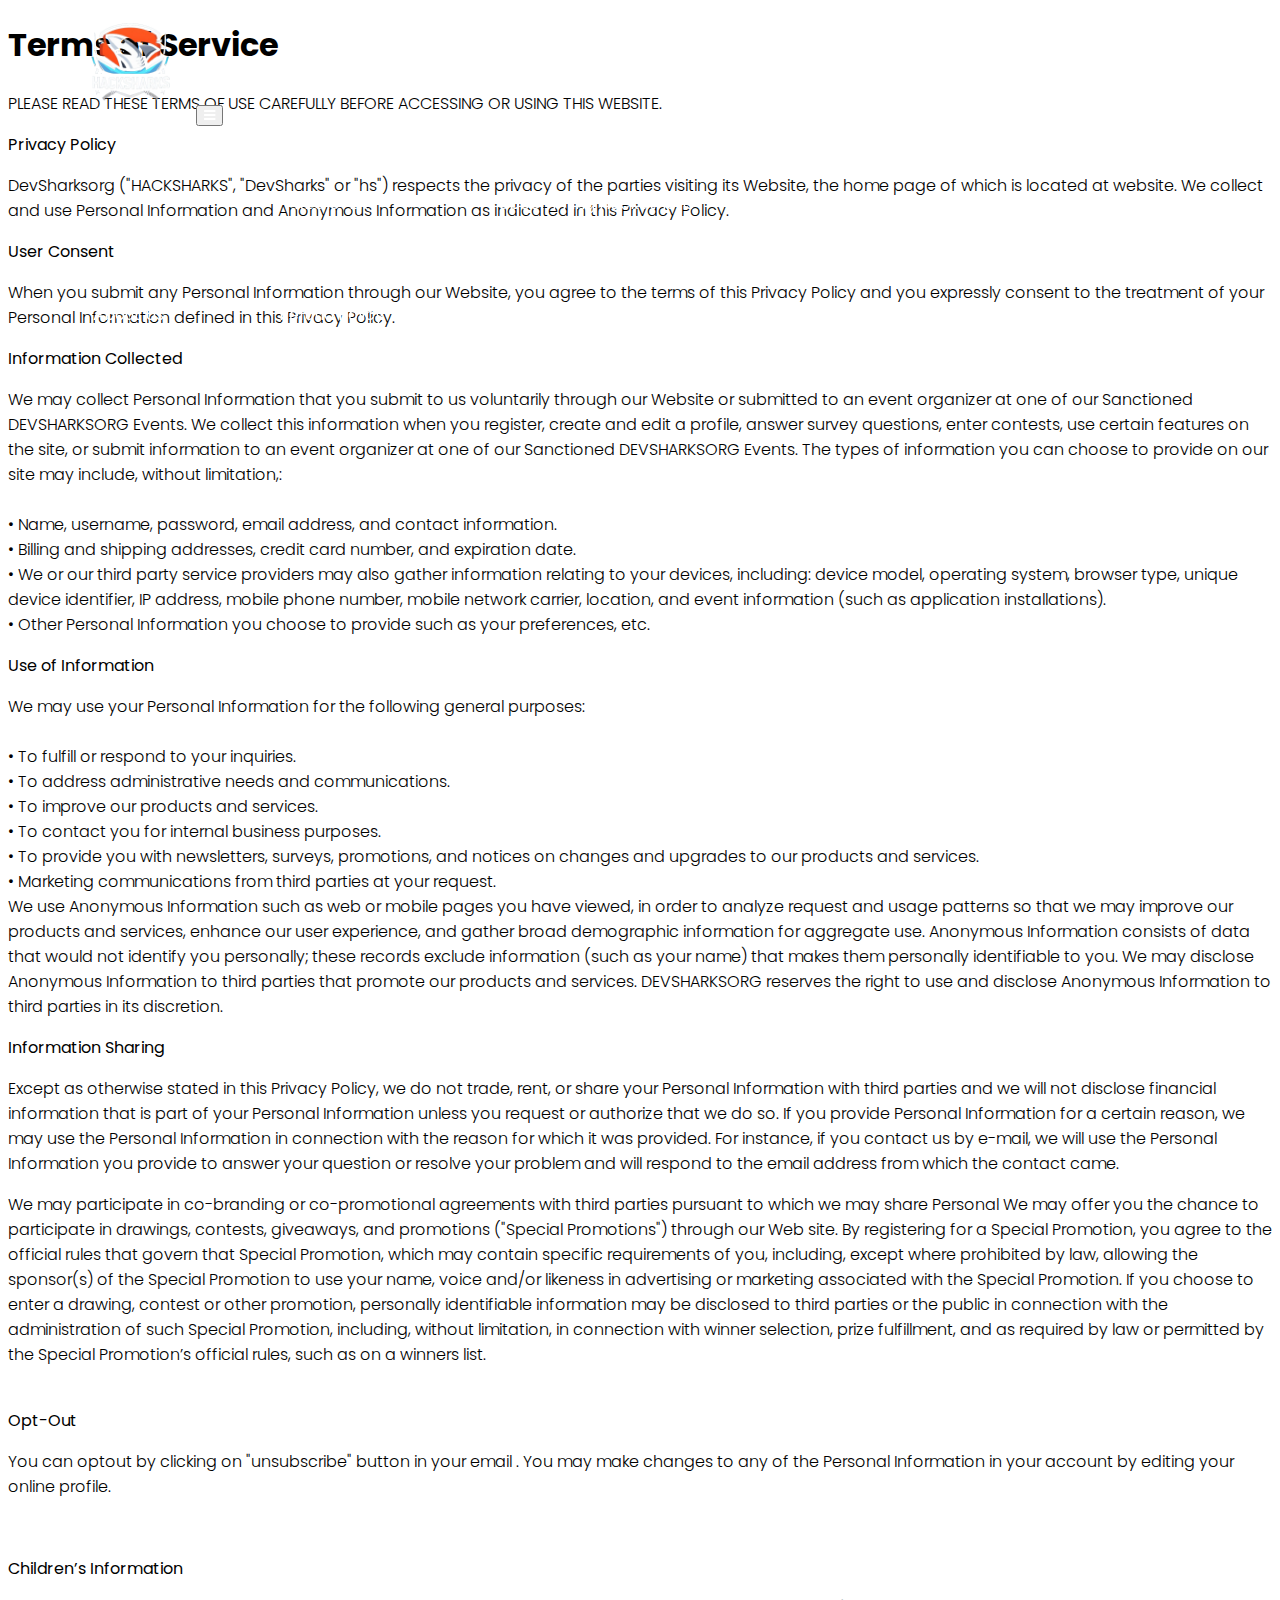
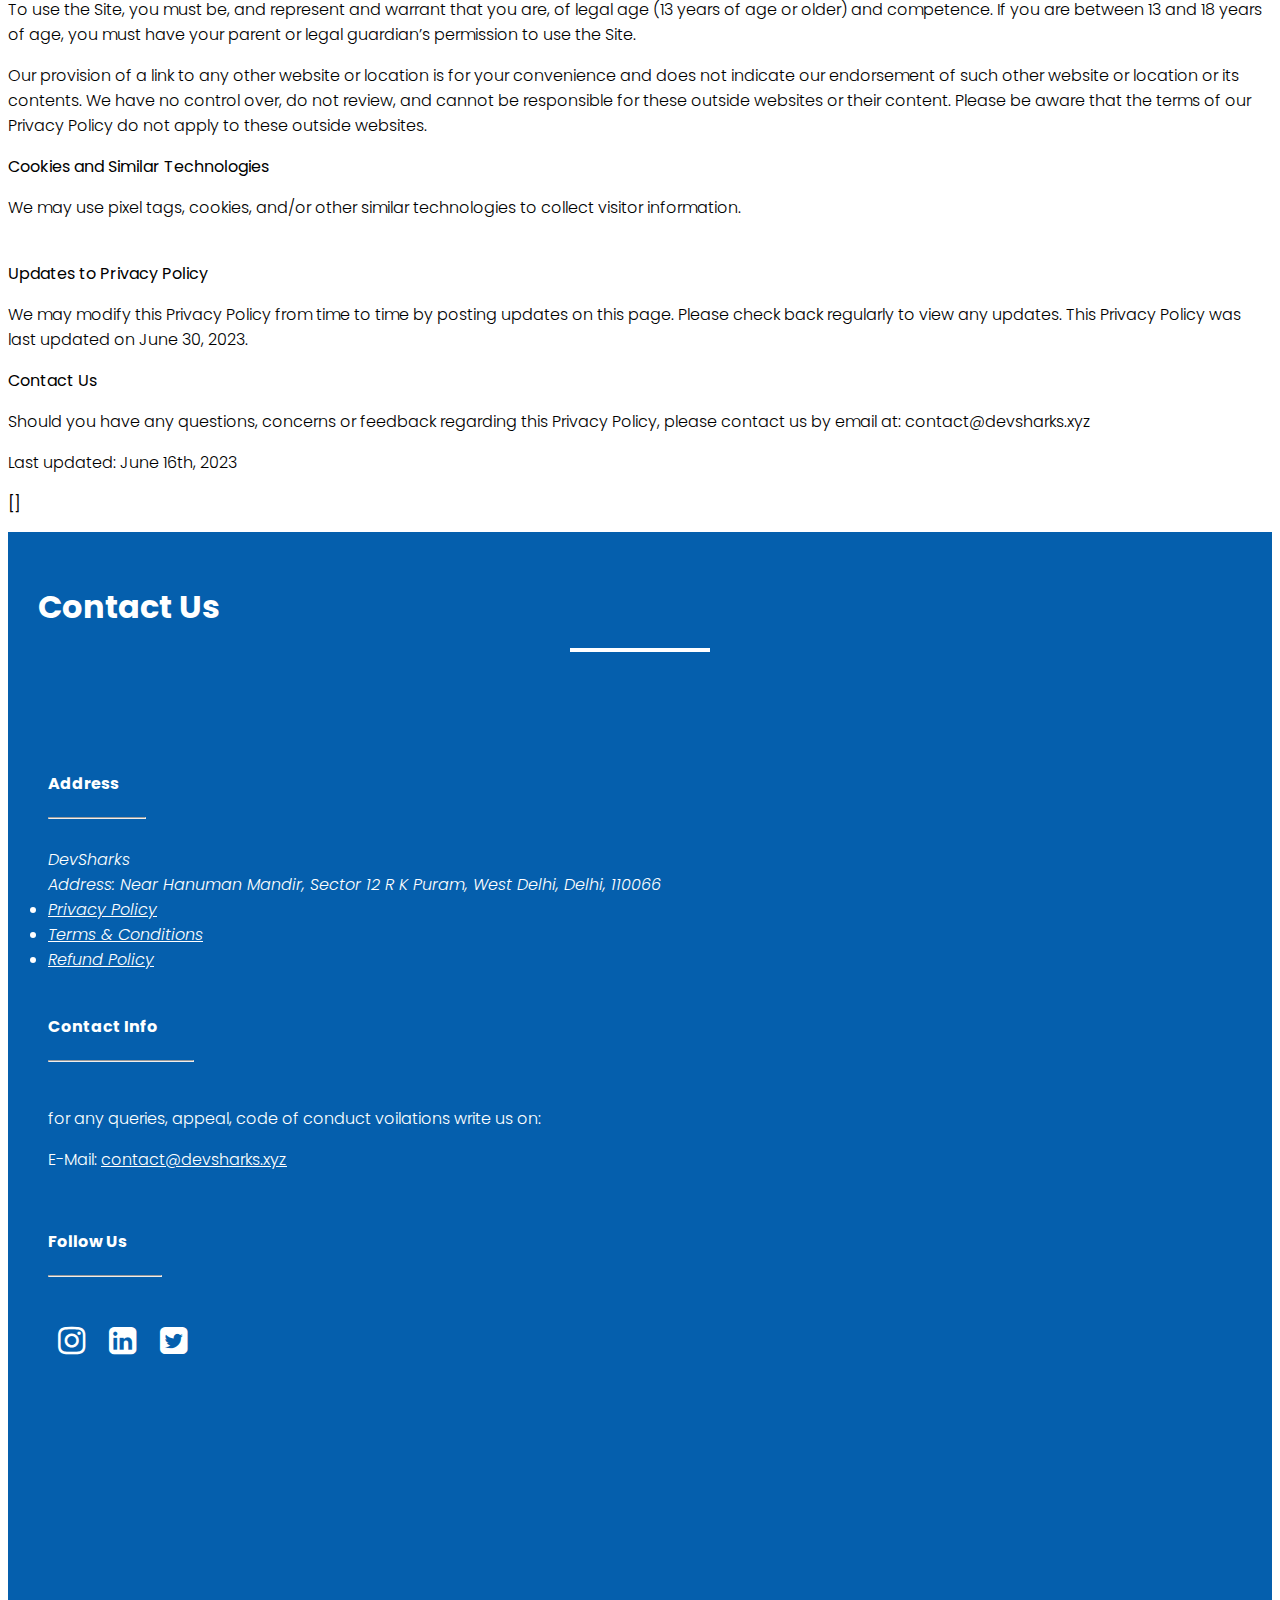
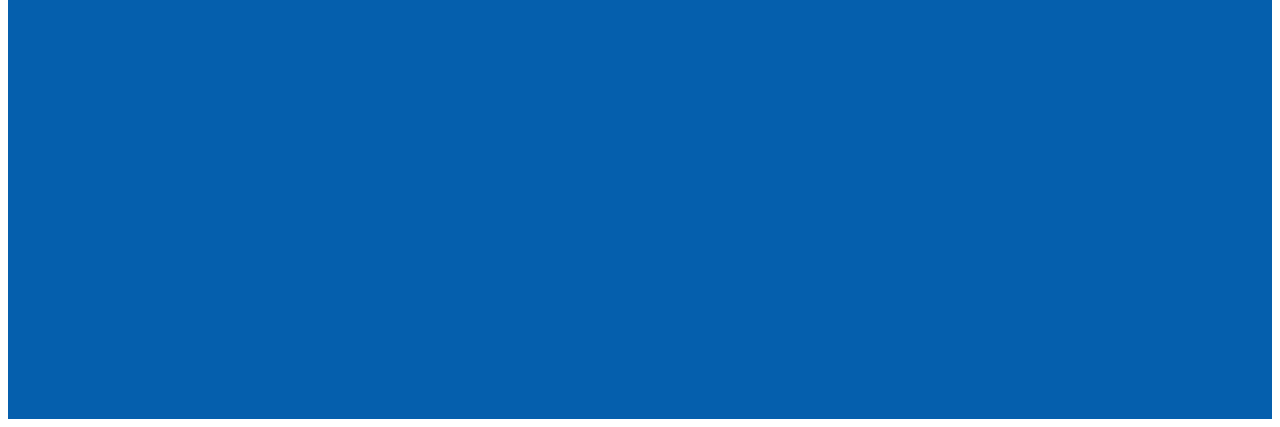
<file: privacypolicy.html>
<!DOCTYPE html>
<html>
<head>
	<title>DevSharks</title>

	<meta charset="utf-8">
    <meta name="viewport" content="width=device-width, initial-scale=1, shrink-to-fit=yes">

    <!-- Bootstrap CSS -->
    <link rel="stylesheet" href="https://stackpath.bootstrapcdn.com/bootstrap/4.5.0/css/bootstrap.min.css" integrity="sha384-9aIt2nRpC12Uk9gS9baDl411NQApFmC26EwAOH8WgZl5MYYxFfc+NcPb1dKGj7Sk" crossorigin="anonymous">

  	<script src="https://ajax.googleapis.com/ajax/libs/jquery/3.5.1/jquery.min.js"></script>
	<script type="module" src="js/hf.js"></script>
	<link rel="stylesheet" href="css/styles.css">
    <link rel="stylesheet" href="css/notices_styles.css">
    <link rel="stylesheet" type="text/css" href="https://stackpath.bootstrapcdn.com/font-awesome/4.7.0/css/font-awesome.min.css">

    <!-- fonts -->

    <link href="https://fonts.googleapis.com/css2?family=Poppins:wght@200;300;400&display=swap" rel="stylesheet">


</head>
<body>

	<style type="text/css">
		
	.welcome-banner {
	    color: #fff;
	    height: 50vh;
	    min-height: 300px;
	    background:linear-gradient(0deg,rgba(0,0,0,0.6),rgba(0,0,0,0.6)), url('images/welcome_bg.jpg');
	    background-size: cover;
	    background-position: center;
	    background-repeat: no-repeat;
	}
	</style>

	<!-- navbar - ieee sb gvp -->

	<div class="container-fluid navbar navbar-expand-lg sb-navbar sticky-top">
	  	<a class="navbar-brand" href="#"><img src="../../images/nitrk.png"style="height: 7.5rem; width: 7.5rem;"></a>
	  	<button class="navbar-toggler" type="button" data-trigger="#navbarNavDropdown">
	    	<i class="fa fa-bars hamburger" aria-hidden = "true"></i>
	  	</button>
	  	<div class="navbar-collapse justify-content-end" id="navbarNavDropdown">
			<div class="offcanvas-header mt-3">
				<button class="btn btn-outline-danger btn-close float-right"> &times </button>
				<h5 class="py-2 text-white">DevSharks</h5>
			</div>
			<my-header></my-header>
	  	</div>
	</div>


	<!-- welcome banner -->
    
  
		
  <div class="lead-image">
	<div class="container">
	  <div class="row">
		<div class="col-md-12 text-center">
		  <div class="intro">
			<h1>Terms of Service</h1>
		  </div>
		</div>
	  </div>
	</div>
  </div>
  
  <div class="container">
	<div class="row">
	  <div class="col-md-12">
		<p>PLEASE READ THESE TERMS OF USE CAREFULLY BEFORE ACCESSING OR USING THIS WEBSITE.</p>
		<p><b>Privacy Policy</p></b>
        <p>DevSharksorg ("HACKSHARKS", "DevSharks" or "hs") respects the privacy of the parties visiting its Website, the home page of which is located at website. We collect and use Personal Information and Anonymous Information as indicated in this Privacy Policy.  </p>
        <p><b>User Consent</b></p>
        <p>When you submit any Personal Information through our Website, you agree to the terms of this Privacy Policy and you expressly consent to the treatment of your Personal Information defined in this Privacy Policy. </p>
        <p><b>Information Collected</b></p>
			<p>We may collect Personal Information that you submit to us voluntarily through our Website or submitted to an event organizer at one of our Sanctioned DEVSHARKSORG Events. We collect this information when you register, create and edit a profile, answer survey questions, enter contests, use certain features on the site, or submit information to an event organizer at one of our Sanctioned DEVSHARKSORG Events. The types of information you can choose to provide on our site may include, without limitation,: <br>
				<br>•	Name, username, password, email address, and contact information.
				<br>•	Billing and shipping addresses, credit card number, and expiration date.
				<br>•	We or our third party service providers may also gather information relating to your devices, including: device model, operating system, browser type, unique device identifier, IP address, mobile phone number, mobile network carrier, location, and event information (such as application installations).
				<br>•	Other Personal Information you choose to provide such as your preferences, etc. </p>
				<p><b>Use of Information</b><p>
					<p>We may use your Personal Information for the following general purposes:<br>
						<br>•	To fulfill or respond to your inquiries.
						<br>•	To address administrative needs and communications.
						<br>•	To improve our products and services.
						<br>•	To contact you for internal business purposes.
						<br>•	To provide you with newsletters, surveys, promotions, and notices on changes and upgrades to our products and services.
						<br>•	Marketing communications from third parties at your request.
						<br>We use Anonymous Information such as web or mobile pages you have viewed, in order to analyze request and usage patterns so that we may improve our products and services, enhance our user experience, and gather broad demographic information for aggregate use. Anonymous Information consists of data that would not identify you personally; these records exclude information (such as your name) that makes them personally identifiable to you. We may disclose Anonymous Information to third parties that promote our products and services. DEVSHARKSORG reserves the right to use and disclose Anonymous Information to third parties in its discretion. </p>
						
						<p><b>Information Sharing</b></p>
						<p>Except as otherwise stated in this Privacy Policy, we do not trade, rent, or share your Personal Information with third parties and we will not disclose financial information that is part of your Personal Information unless you request or authorize that we do so. If you provide Personal Information for a certain reason, we may use the Personal Information in connection with the reason for which it was provided. For instance, if you contact us by e-mail, we will use the Personal Information you provide to answer your question or resolve your problem and will respond to the email address from which the contact came. </p>
						We may participate in co-branding or co-promotional agreements with third parties pursuant to which we may share Personal We may offer you the chance to participate in drawings, contests, giveaways, and promotions ("Special Promotions") through our Web site. By registering for a Special Promotion, you agree to the official rules that govern that Special Promotion, which may contain specific requirements of you, including, except where prohibited by law, allowing the sponsor(s) of the Special Promotion to use your name, voice and/or likeness in advertising or marketing associated with the Special Promotion. If you choose to enter a drawing, contest or other promotion, personally identifiable information may be disclosed to third parties or the public in connection with the administration of such Special Promotion, including, without limitation, in connection with winner selection, prize fulfillment, and as required by law or permitted by the Special Promotion’s official rules, such as on a winners list.
<br><br>
<p><b>Opt-Out</p></b>
<p>You can optout by clicking on "unsubscribe" button in your email . You may make changes to any of the Personal Information in your account by editing your online profile.  </p> 
<br>
<p><b>Children’s Information</p></b>
<p> To use the Site, you must be, and represent and warrant that you are, of legal age (13 years of age or older) and competence. If you are between 13 and 18 years of age, you must have your parent or legal guardian’s permission to use the Site.</p>
<p> Our provision of a link to any other website or location is for your convenience and does not indicate our endorsement of such other website or location or its contents. We have no control over, do not review, and cannot be responsible for these outside websites or their content. Please be aware that the terms of our Privacy Policy do not apply to these outside websites. </p>
<p><b>Cookies and Similar Technologies </b></p>
We may use pixel tags, cookies, and/or other similar technologies to collect visitor information.
<br><br>
<p><b> Updates to Privacy Policy </b></p>
<p> We may modify this Privacy Policy from time to time by posting updates on this page. Please check back regularly to view any updates.
This Privacy Policy was last updated on June 30, 2023. </p>
<p><b> Contact Us </b></p>
Should you have any questions, concerns or feedback regarding this Privacy Policy, please contact us by email at: contact@devsharks.xyz
 
<p>Last updated: June 16th, 2023</p>
		<p><strong>[]</strong></p>
	  </div>
	</div>
  </div>
  
		


	

	

	
	

	
	
	
	<!-- footer -->

	<section class="page-footer" id="contact-info">

		<div class="container footer-heading">
			<div class="row" class="justify-content-center">

								

				<div class="col-sm-10 offset-sm-1">
					<h1 class="text-center">Contact Us</h1>
					<hr class="underline" align="center" style="width:8.5em">
				</div>
			</div>
		</div>

		<my-footer></my-footer>
	</section>

	<!-- <div id="insprio" style="display: block; position: fixed; right:30px; bottom:40px; border: 1px solid #000; ">
        <a title="Insprio Page" href="evento/index.html"><img src="events/images/2020/ieeeday/insprio.png" style="height: 5rem; width: 10rem; background-color: #fff; padding: 5px;"></a>
    </div> -->

	<!-- Optional JavaScript -->
    <!-- jQuery first, then Popper.js, then Bootstrap JS -->
    <script src="https://code.jquery.com/jquery-3.5.1.slim.min.js" integrity="sha384-DfXdz2htPH0lsSSs5nCTpuj/zy4C+OGpamoFVy38MVBnE+IbbVYUew+OrCXaRkfj" crossorigin="anonymous"></script>
    <script src="https://cdn.jsdelivr.net/npm/popper.js@1.16.0/dist/umd/popper.min.js" integrity="sha384-Q6E9RHvbIyZFJoft+2mJbHaEWldlvI9IOYy5n3zV9zzTtmI3UksdQRVvoxMfooAo" crossorigin="anonymous"></script>
    <script src="https://stackpath.bootstrapcdn.com/bootstrap/4.5.0/js/bootstrap.min.js" integrity="sha384-OgVRvuATP1z7JjHLkuOU7Xw704+h835Lr+6QL9UvYjZE3Ipu6Tp75j7Bh/kR0JKI" crossorigin="anonymous"></script>
 	
 	<script type="text/javascript" src="js/scripts.js"></script>
 	<script type="text/javascript" src="js/counter.js"></script>



</body>
</html>
</file>
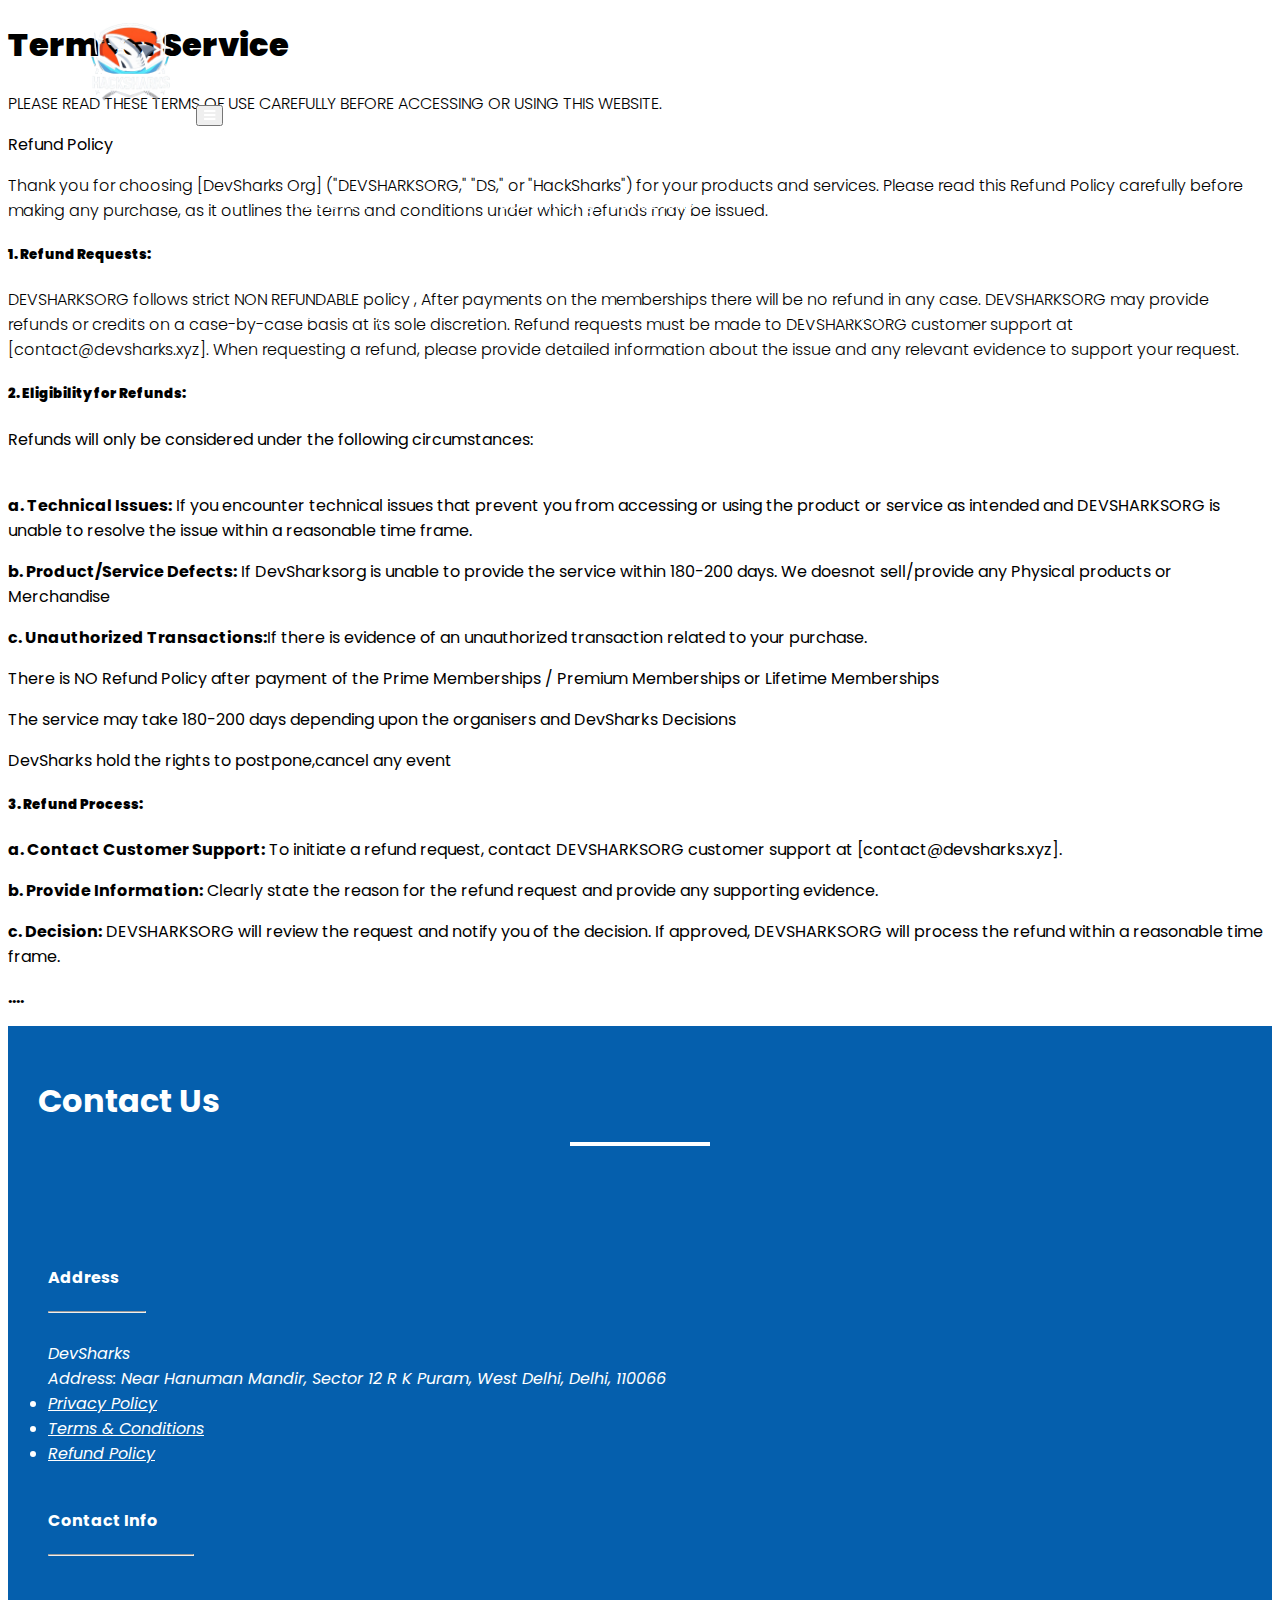
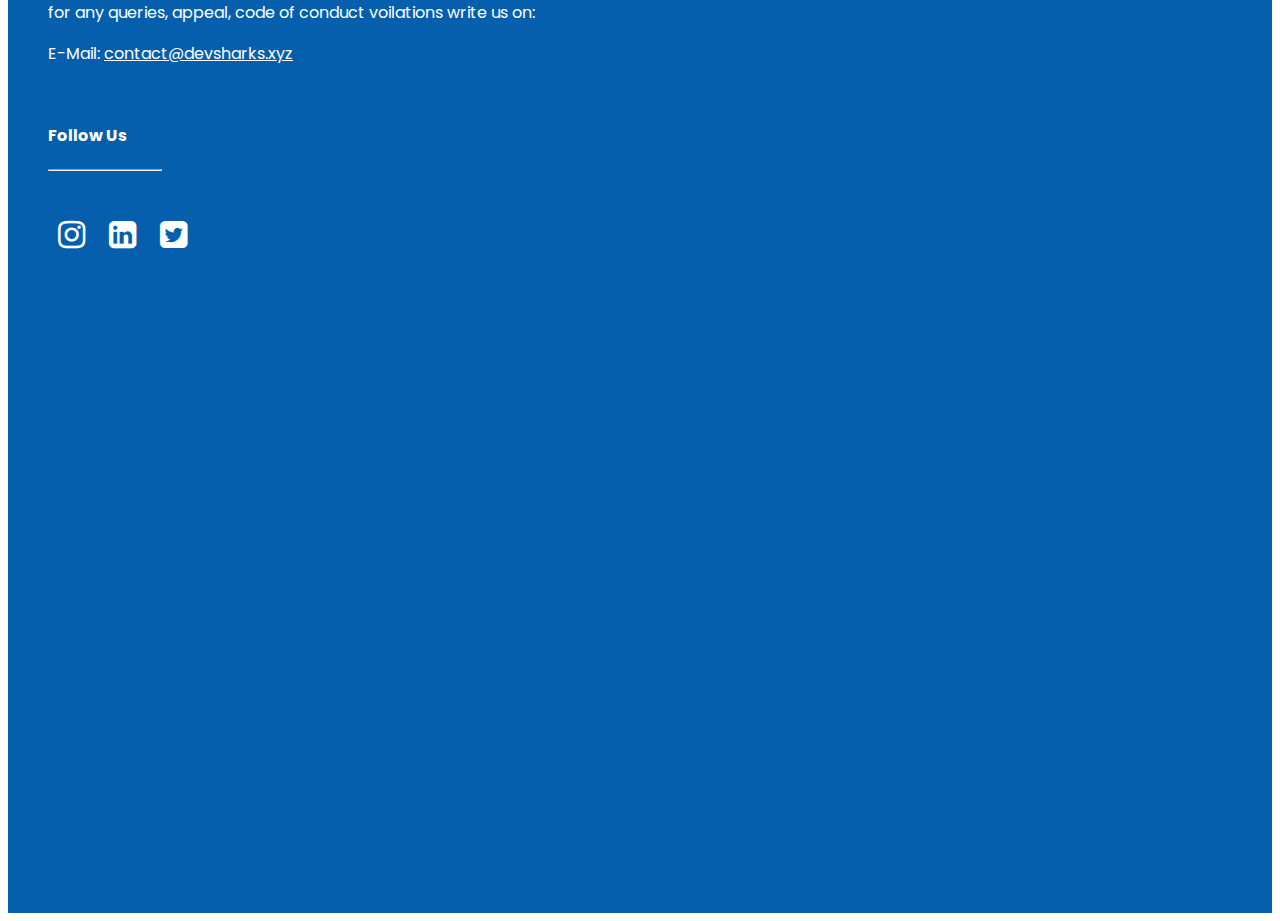
<file: refund.html>
<!DOCTYPE html>
<html>
<head>
	<title>DevSharks</title>

	<meta charset="utf-8">
    <meta name="viewport" content="width=device-width, initial-scale=1, shrink-to-fit=yes">

    <!-- Bootstrap CSS -->
    <link rel="stylesheet" href="https://stackpath.bootstrapcdn.com/bootstrap/4.5.0/css/bootstrap.min.css" integrity="sha384-9aIt2nRpC12Uk9gS9baDl411NQApFmC26EwAOH8WgZl5MYYxFfc+NcPb1dKGj7Sk" crossorigin="anonymous">

  	<script src="https://ajax.googleapis.com/ajax/libs/jquery/3.5.1/jquery.min.js"></script>
	<script type="module" src="js/hf.js"></script>
	<link rel="stylesheet" href="css/styles.css">
    <link rel="stylesheet" href="css/notices_styles.css">
    <link rel="stylesheet" type="text/css" href="https://stackpath.bootstrapcdn.com/font-awesome/4.7.0/css/font-awesome.min.css">

    <!-- fonts -->

    <link href="https://fonts.googleapis.com/css2?family=Poppins:wght@200;300;400&display=swap" rel="stylesheet">


</head>
<body>

	<style type="text/css">
		
	.welcome-banner {
	    color: #fff;
	    height: 50vh;
	    min-height: 300px;
	    background:linear-gradient(0deg,rgba(0,0,0,0.6),rgba(0,0,0,0.6)), url('images/welcome_bg.jpg');
	    background-size: cover;
	    background-position: center;
	    background-repeat: no-repeat;
	}
	</style>

	<!-- navbar - ieee sb gvp -->

	<div class="container-fluid navbar navbar-expand-lg sb-navbar sticky-top">
	  	<a class="navbar-brand" href="#"><img src="../../images/nitrk.png"style="height: 7.5rem; width: 7.5rem;"></a>
	  	<button class="navbar-toggler" type="button" data-trigger="#navbarNavDropdown">
	    	<i class="fa fa-bars hamburger" aria-hidden = "true"></i>
	  	</button>
	  	<div class="navbar-collapse justify-content-end" id="navbarNavDropdown">
			<div class="offcanvas-header mt-3">
				<button class="btn btn-outline-danger btn-close float-right"> &times </button>
				<h5 class="py-2 text-white">DevSharks</h5>
			</div>
			<my-header></my-header>
	  	</div>
	</div>


	<!-- welcome banner -->
    
  
		
  <div class="lead-image">
	<div class="container">
	  <div class="row">
		<div class="col-md-12 text-center">
		  <div class="intro">
			<h1><b>Terms of Service</b></h1>
		  </div>
		</div>
	  </div>
	</div>
  </div>
  
  <div class="container">
	<div class="row">
	  <div class="col-md-12">
		<p>PLEASE READ THESE TERMS OF USE CAREFULLY BEFORE ACCESSING OR USING THIS WEBSITE.</p>
		<p><b> Refund Policy </b></p>

Thank you for choosing [DevSharks Org] ("DEVSHARKSORG," "DS," or "HackSharks") for your products and services. Please read this Refund Policy carefully before making any purchase, as it outlines the terms and conditions under which refunds may be issued.
<br>
<p><b><h5>1. Refund Requests:</h5></b> </p>
		  DEVSHARKSORG follows strict NON REFUNDABLE policy , After payments on the memberships there will be no refund in any case.
   
   DEVSHARKSORG may provide refunds or credits on a case-by-case basis at its sole discretion. Refund requests must be made to DEVSHARKSORG customer support at [contact@devsharks.xyz]. When requesting a refund, please provide detailed information about the issue and any relevant evidence to support your request.

<p><b><h5>2. Eligibility for Refunds:</h5></p>
   
   Refunds will only be considered under the following circumstances: <br>
<br>
   <p><b>a. Technical Issues:</b> If you encounter technical issues that prevent you from accessing or using the product or service as intended and DEVSHARKSORG is unable to resolve the issue within a reasonable time frame.
<br></p>
  <p> <b>b. Product/Service Defects:</b> If DevSharksorg is unable to provide the service within 180-200 days. We doesnot sell/provide any Physical products or Merchandise
<br></p>
   <p><b> c. Unauthorized Transactions:</b>If there is evidence of an unauthorized transaction related to your purchase. 
<br></p>
   <p>There is NO Refund Policy after payment of the Prime Memberships / Premium Memberships or Lifetime Memberships</p>
   <p>The service may take 180-200 days depending upon the organisers and DevSharks Decisions</p>
   <p>DevSharks hold the rights to postpone,cancel any event</p>

<p><b><h5>3. Refund Process:</b></h5></p>

  <p><b> a. Contact Customer Support:</b> To initiate a refund request, contact DEVSHARKSORG customer support at [contact@devsharks.xyz].</p>

   <p><b>b. Provide Information:</b> Clearly state the reason for the refund request and provide any supporting evidence.</p>

   <p><b>c. Decision:</b> DEVSHARKSORG will review the request and notify you of the decision. If approved, DEVSHARKSORG will process the refund within a reasonable time frame.</p>


		<p><strong>....</strong></p>
	  </div>
	</div>
  </div>
  
		


	

	

	
	

	
	
	
	<!-- footer -->

	<section class="page-footer" id="contact-info">

		<div class="container footer-heading">
			<div class="row" class="justify-content-center">

								

				<div class="col-sm-10 offset-sm-1">
					<h1 class="text-center">Contact Us</h1>
					<hr class="underline" align="center" style="width:8.5em">
				</div>
			</div>
		</div>

		<my-footer></my-footer>
	</section>

	<!-- <div id="insprio" style="display: block; position: fixed; right:30px; bottom:40px; border: 1px solid #000; ">
        <a title="Insprio Page" href="evento/index.html"><img src="events/images/2020/ieeeday/insprio.png" style="height: 5rem; width: 10rem; background-color: #fff; padding: 5px;"></a>
    </div> -->

	<!-- Optional JavaScript -->
    <!-- jQuery first, then Popper.js, then Bootstrap JS -->
    <script src="https://code.jquery.com/jquery-3.5.1.slim.min.js" integrity="sha384-DfXdz2htPH0lsSSs5nCTpuj/zy4C+OGpamoFVy38MVBnE+IbbVYUew+OrCXaRkfj" crossorigin="anonymous"></script>
    <script src="https://cdn.jsdelivr.net/npm/popper.js@1.16.0/dist/umd/popper.min.js" integrity="sha384-Q6E9RHvbIyZFJoft+2mJbHaEWldlvI9IOYy5n3zV9zzTtmI3UksdQRVvoxMfooAo" crossorigin="anonymous"></script>
    <script src="https://stackpath.bootstrapcdn.com/bootstrap/4.5.0/js/bootstrap.min.js" integrity="sha384-OgVRvuATP1z7JjHLkuOU7Xw704+h835Lr+6QL9UvYjZE3Ipu6Tp75j7Bh/kR0JKI" crossorigin="anonymous"></script>
 	
 	<script type="text/javascript" src="js/scripts.js"></script>
 	<script type="text/javascript" src="js/counter.js"></script>



</body>
</html>
</file>
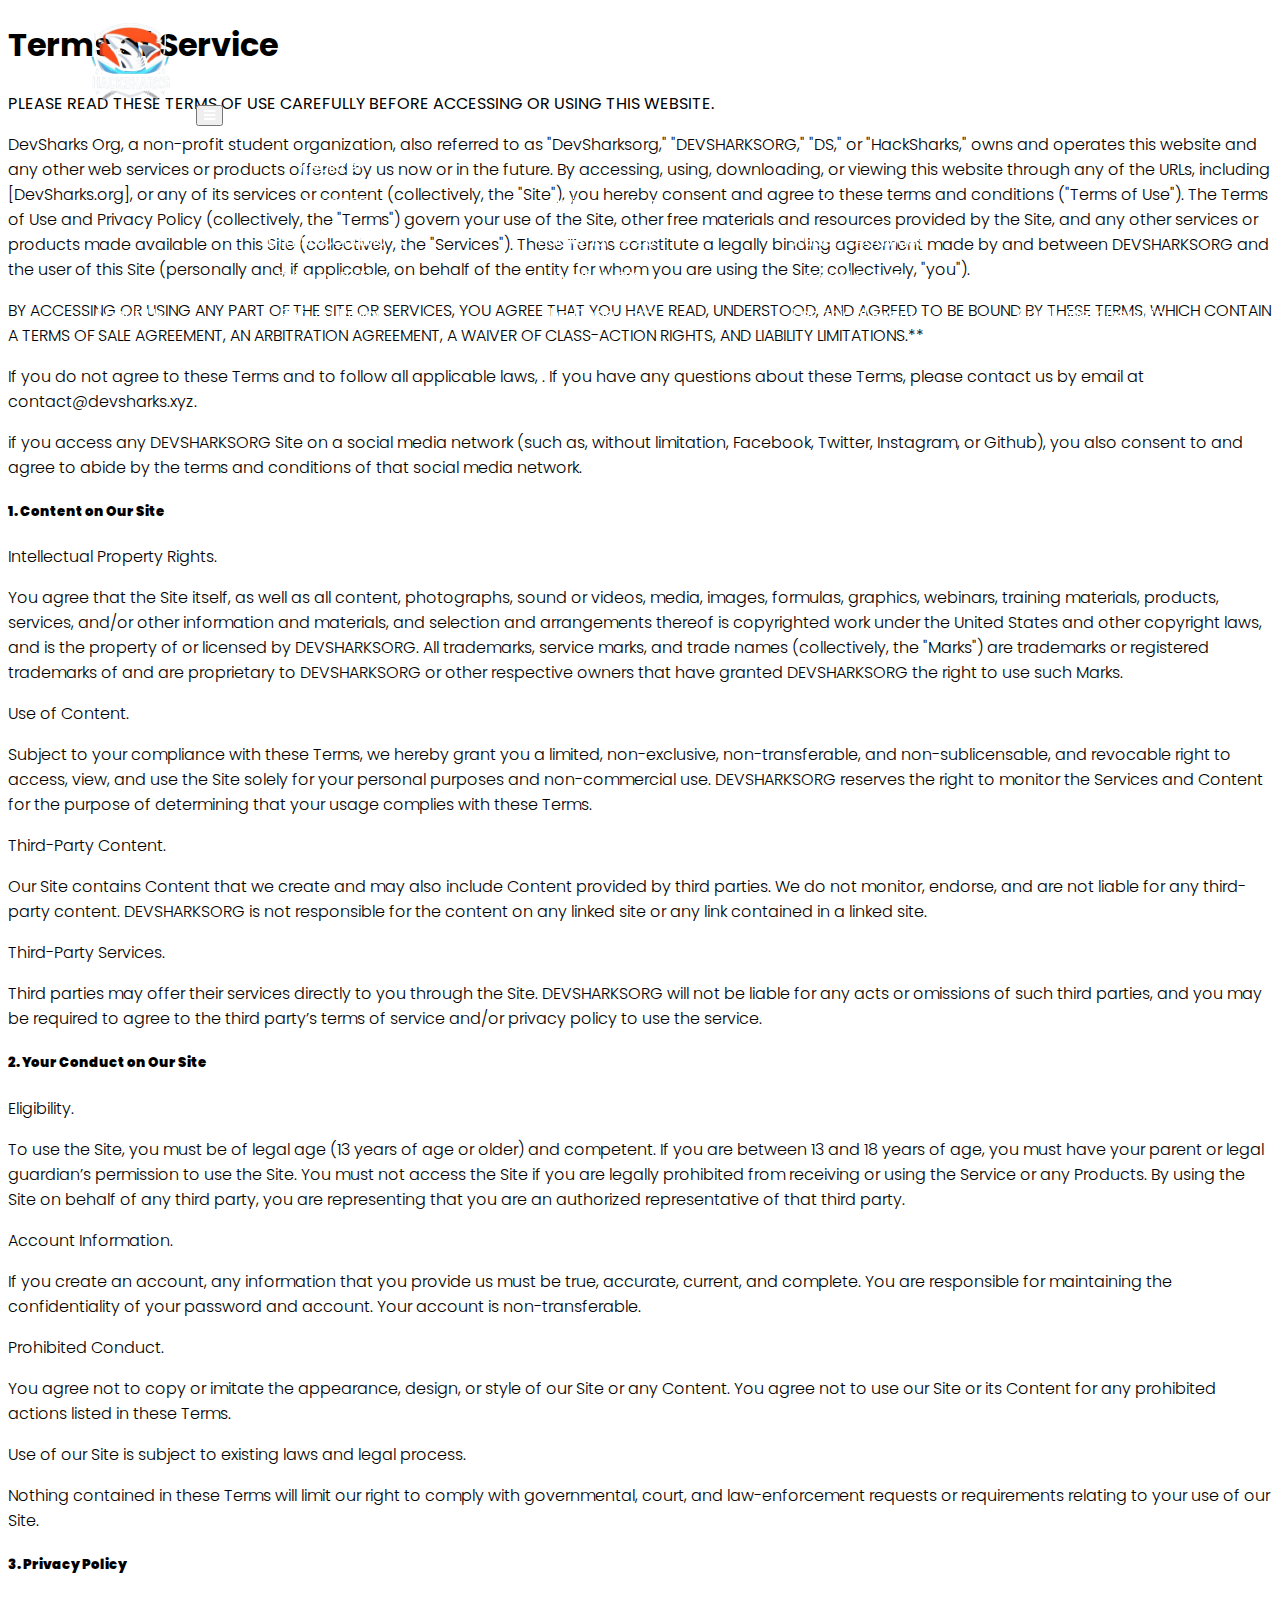
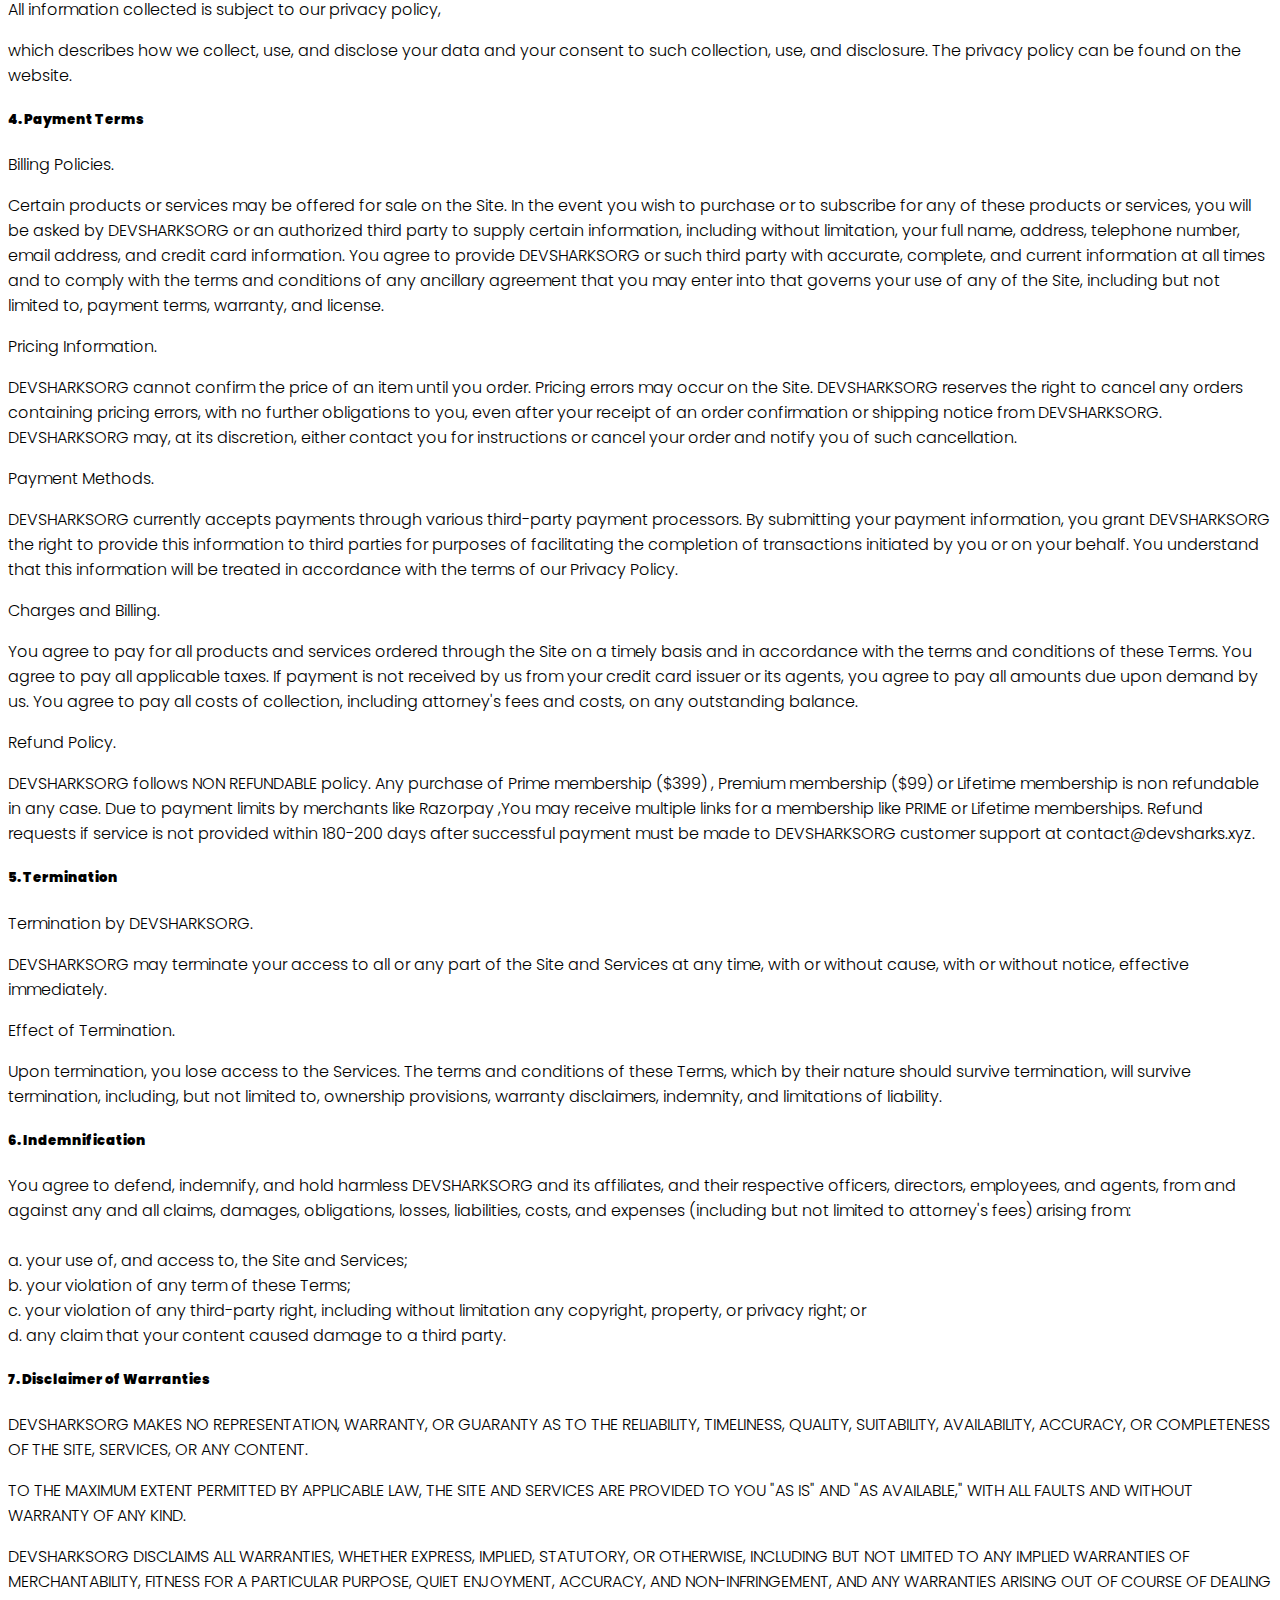
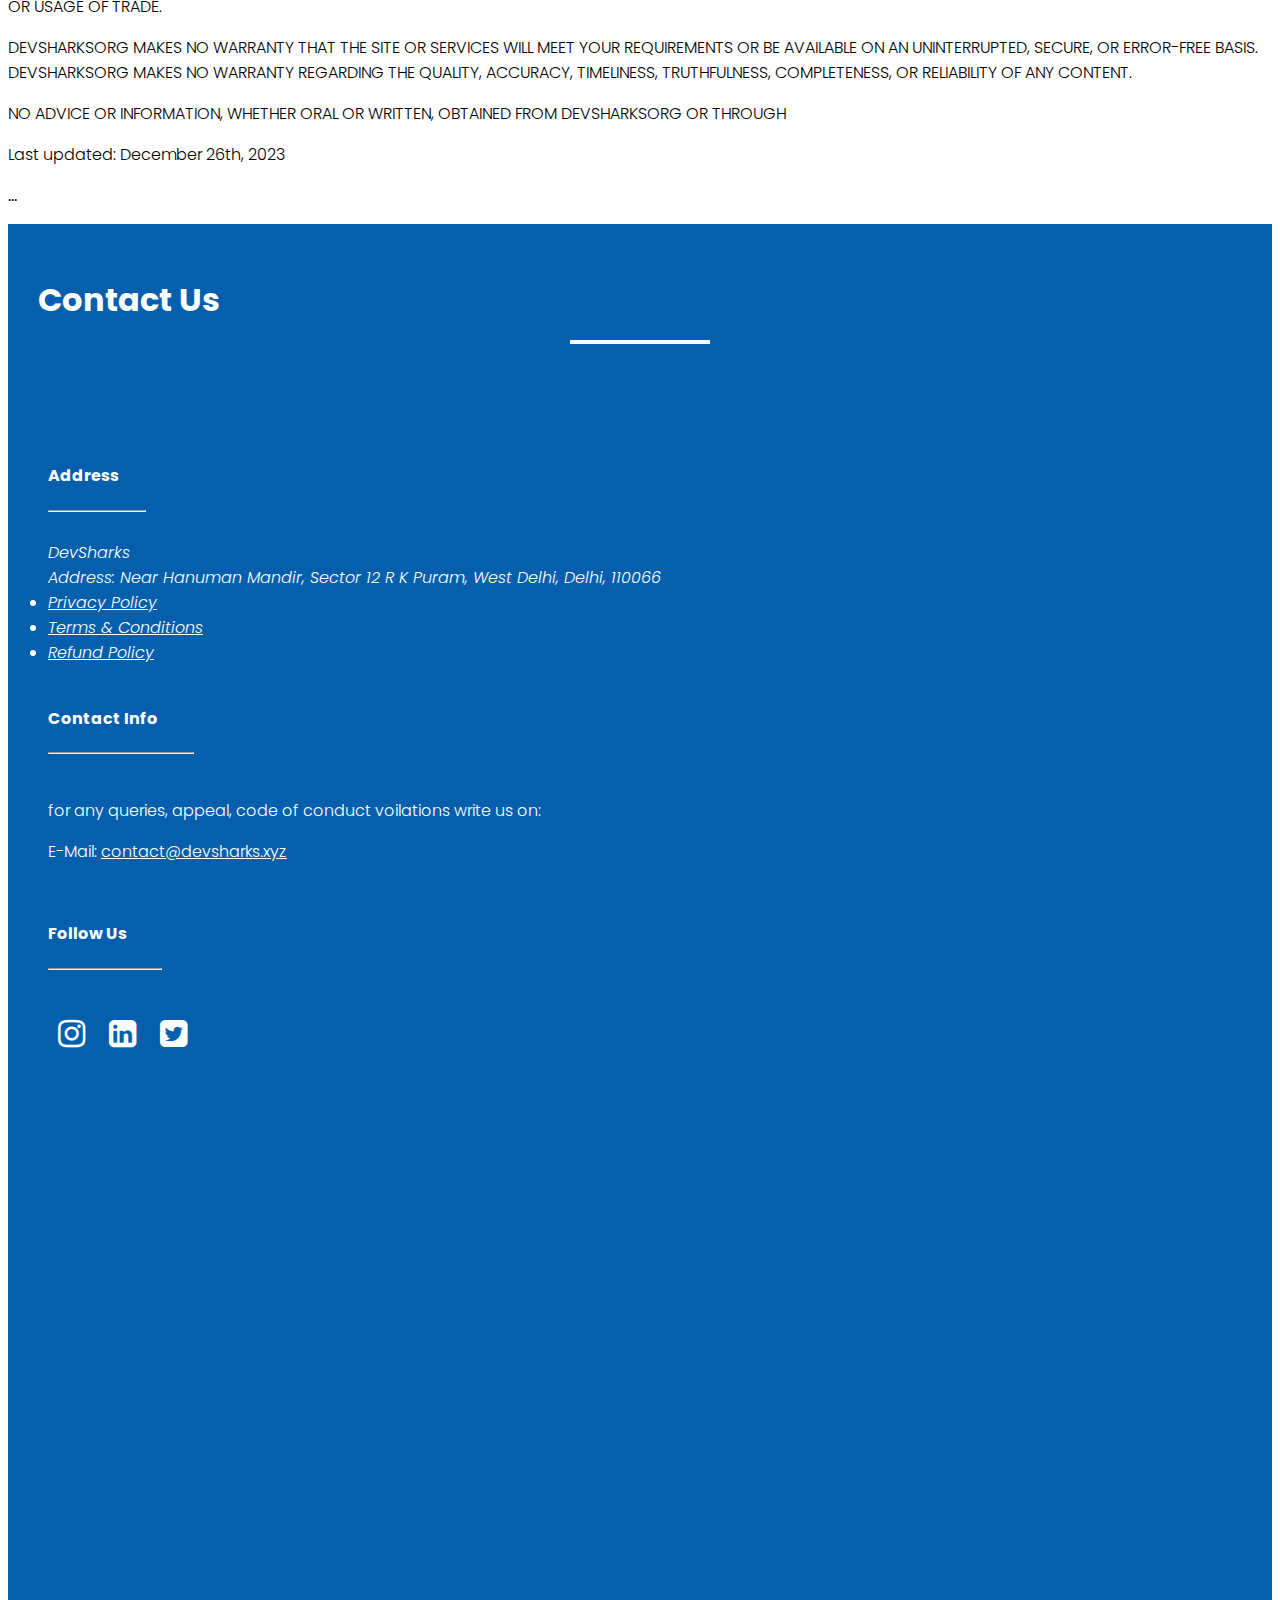
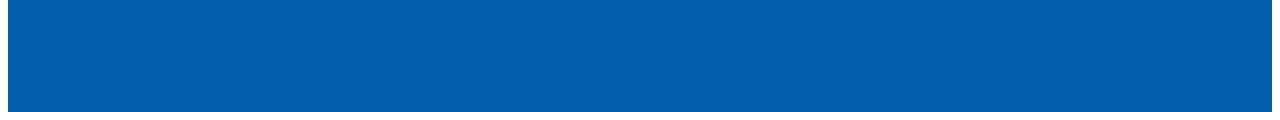
<file: terms.html>
<!DOCTYPE html>
<html>
<head>
	<title>DevSharks</title>

	<meta charset="utf-8">
    <meta name="viewport" content="width=device-width, initial-scale=1, shrink-to-fit=yes">

    <!-- Bootstrap CSS -->
    <link rel="stylesheet" href="https://stackpath.bootstrapcdn.com/bootstrap/4.5.0/css/bootstrap.min.css" integrity="sha384-9aIt2nRpC12Uk9gS9baDl411NQApFmC26EwAOH8WgZl5MYYxFfc+NcPb1dKGj7Sk" crossorigin="anonymous">

  	<script src="https://ajax.googleapis.com/ajax/libs/jquery/3.5.1/jquery.min.js"></script>
	<script type="module" src="js/hf.js"></script>
	<link rel="stylesheet" href="css/styles.css">
    <link rel="stylesheet" href="css/notices_styles.css">
    <link rel="stylesheet" type="text/css" href="https://stackpath.bootstrapcdn.com/font-awesome/4.7.0/css/font-awesome.min.css">

    <!-- fonts -->

    <link href="https://fonts.googleapis.com/css2?family=Poppins:wght@200;300;400&display=swap" rel="stylesheet">


</head>
<body>

	<style type="text/css">
		
	.welcome-banner {
	    color: #fff;
	    height: 50vh;
	    min-height: 300px;
	    background:linear-gradient(0deg,rgba(0,0,0,0.6),rgba(0,0,0,0.6)), url('images/welcome_bg.jpg');
	    background-size: cover;
	    background-position: center;
	    background-repeat: no-repeat;
	}
	</style>

	<!-- navbar - ieee sb gvp -->

	<div class="container-fluid navbar navbar-expand-lg sb-navbar sticky-top">
	  	<a class="navbar-brand" href="#"><img src="../../images/nitrk.png"style="height: 7.5rem; width: 7.5rem;"></a>
	  	<button class="navbar-toggler" type="button" data-trigger="#navbarNavDropdown">
	    	<i class="fa fa-bars hamburger" aria-hidden = "true"></i>
	  	</button>
	  	<div class="navbar-collapse justify-content-end" id="navbarNavDropdown">
			<div class="offcanvas-header mt-3">
				<button class="btn btn-outline-danger btn-close float-right"> &times </button>
				<h5 class="py-2 text-white">DevSharks</h5>
			</div>
			<my-header></my-header>
	  	</div>
	</div>


	<!-- welcome banner -->
    
  
		
  <div class="lead-image">
	<div class="container">
	  <div class="row">
		<div class="col-md-12 text-center">
		  <div class="intro">
			<h1>Terms of Service</h1>
		  </div>
		</div>
	  </div>
	</div>
  </div>
  
  <div class="container">
	<div class="row">
	  <div class="col-md-12">
		<p><b>PLEASE READ THESE TERMS OF USE CAREFULLY BEFORE ACCESSING OR USING THIS WEBSITE.</b></p>
		DevSharks Org, a non-profit student organization, also referred to as "DevSharksorg," "DEVSHARKSORG," "DS," or "HackSharks," owns and operates this website and any other web services or products offered by us now or in the future. By accessing, using, downloading, or viewing this website through any of the URLs, including [DevSharks.org], or any of its services or content (collectively, the "Site"), you hereby consent and agree to these terms and conditions ("Terms of Use"). The Terms of Use and Privacy Policy (collectively, the "Terms") govern your use of the Site, other free materials and resources provided by the Site, and any other services or products made available on this Site (collectively, the "Services"). These Terms constitute a legally binding agreement made by and between DEVSHARKSORG and the user of this Site (personally and, if applicable, on behalf of the entity for whom you are using the Site; collectively, "you").
        <p>BY ACCESSING OR USING ANY PART OF THE SITE OR SERVICES, YOU AGREE THAT YOU HAVE READ, UNDERSTOOD, AND AGREED TO BE BOUND BY THESE TERMS, WHICH CONTAIN A TERMS OF SALE AGREEMENT, AN ARBITRATION AGREEMENT, A WAIVER OF CLASS-ACTION RIGHTS, AND LIABILITY LIMITATIONS.**
        </p><p>If you do not agree to these Terms and to follow all applicable laws, . If you have any questions about these Terms, please contact us by email at contact@devsharks.xyz.
		</p>
        <p>if you access any DEVSHARKSORG Site on a social media network (such as, without limitation, Facebook, Twitter, Instagram, or Github), you also consent to and agree to abide by the terms and conditions of that social media network.
		</p>
		<p><b> <h5>1. Content on Our Site </h5></b></p>
		<p>Intellectual Property Rights.</p> You agree that the Site itself, as well as all content, photographs, sound or videos, media, images, formulas, graphics, webinars, training materials, products, services, and/or other information and materials, and selection and arrangements thereof is copyrighted work under the United States and other copyright laws, and is the property of or licensed by DEVSHARKSORG. All trademarks, service marks, and trade names (collectively, the "Marks") are trademarks or registered trademarks of and are proprietary to DEVSHARKSORG or other respective owners that have granted DEVSHARKSORG the right to use such Marks.

		<p>Use of Content.</p> Subject to your compliance with these Terms, we hereby grant you a limited, non-exclusive, non-transferable, and non-sublicensable, and revocable right to access, view, and use the Site solely for your personal purposes and non-commercial use. DEVSHARKSORG reserves the right to monitor the Services and Content for the purpose of determining that your usage complies with these Terms.
	 
		<p>Third-Party Content.</p> Our Site contains Content that we create and may also include Content provided by third parties. We do not monitor, endorse, and are not liable for any third-party content. DEVSHARKSORG is not responsible for the content on any linked site or any link contained in a linked site.
	 
		<p>Third-Party Services.</p><p> Third parties may offer their services directly to you through the Site. DEVSHARKSORG will not be liable for any acts or omissions of such third parties, and you may be required to agree to the third party’s terms of service and/or privacy policy to use the service.
	    <p>
	 <p><b><h5>2. Your Conduct on Our Site</h5></b></p>
	 
		<p>Eligibility.</p> To use the Site, you must be of legal age (13 years of age or older) and competent. If you are between 13 and 18 years of age, you must have your parent or legal guardian’s permission to use the Site. You must not access the Site if you are legally prohibited from receiving or using the Service or any Products. By using the Site on behalf of any third party, you are representing that you are an authorized representative of that third party.
	 
		<p>Account Information.</p> If you create an account, any information that you provide us must be true, accurate, current, and complete. You are responsible for maintaining the confidentiality of your password and account. Your account is non-transferable.
	 
		<p>Prohibited Conduct.</p> You agree not to copy or imitate the appearance, design, or style of our Site or any Content. You agree not to use our Site or its Content for any prohibited actions listed in these Terms.
	 
		<p>Use of our Site is subject to existing laws and legal process.</p><p> Nothing contained in these Terms will limit our right to comply with governmental, court, and law-enforcement requests or requirements relating to your use of our Site.
		</p>
	 <p><b><h5>3. Privacy Policy</h5></b></p>
	 
		<p>All information collected is subject to our privacy policy,<p> which describes how we collect, use, and disclose your data and your consent to such collection, use, and disclosure. The privacy policy can be found on the website.

	 
	 <p><b><h5>4. Payment Terms</h5></b></p>
	 
		<p>Billing Policies.</p> Certain products or services may be offered for sale on the Site. In the event you wish to purchase or to subscribe for any of these products or services, you will be asked by DEVSHARKSORG or an authorized third party to supply certain information, including without limitation, your full name, address, telephone number, email address, and credit card information. You agree to provide DEVSHARKSORG or such third party with accurate, complete, and current information at all times and to comply with the terms and conditions of any ancillary agreement that you may enter into that governs your use of any of the Site, including but not limited to, payment terms, warranty, and license.
	 
		<p>Pricing Information.</p> DEVSHARKSORG cannot confirm the price of an item until you order. Pricing errors may occur on the Site. DEVSHARKSORG reserves the right to cancel any orders containing pricing errors, with no further obligations to you, even after your receipt of an order confirmation or shipping notice from DEVSHARKSORG. DEVSHARKSORG may, at its discretion, either contact you for instructions or cancel your order and notify you of such cancellation.
	 
		<p>Payment Methods.</p> DEVSHARKSORG currently accepts payments through various third-party payment processors. By submitting your payment information, you grant DEVSHARKSORG the right to provide this information to third parties for purposes of facilitating the completion of transactions initiated by you or on your behalf. You understand that this information will be treated in accordance with the terms of our Privacy Policy.
	 
		<p>Charges and Billing.</p> You agree to pay for all products and services ordered through the Site on a timely basis and in accordance with the terms and conditions of these Terms. You agree to pay all applicable taxes. If payment is not received by us from your credit card issuer or its agents, you agree to pay all amounts due upon demand by us. You agree to pay all costs of collection, including attorney's fees and costs, on any outstanding balance.
	 
		<p>Refund Policy.</p> <p>DEVSHARKSORG follows NON REFUNDABLE policy. Any purchase of Prime membership ($399) , Premium membership ($99) or Lifetime membership is non refundable in any case. Due to payment limits by merchants like Razorpay ,You may receive multiple links for a membership like PRIME or Lifetime memberships. Refund requests if service is not provided within 180-200 days after successful payment must be made to DEVSHARKSORG customer support at contact@devsharks.xyz.
		</p>
	 <p><b><h5>5. Termination</h5></b></p>
	 
		<p>Termination by DEVSHARKSORG.</p> DEVSHARKSORG may terminate your access to all or any part of the Site and Services at any time, with or without cause, with or without notice, effective immediately.
	 
		<p>Effect of Termination.</p> <p>Upon termination, you lose access to the Services. The terms and conditions of these Terms, which by their nature should survive termination, will survive termination, including, but not limited to, ownership provisions, warranty disclaimers, indemnity, and limitations of liability.
	      </p>

	 <p><b><h5>6. Indemnification</h5></b></p>
	 
		<p>You agree to defend, indemnify, and hold harmless DEVSHARKSORG and its affiliates, and their respective officers, directors, employees, and agents, from and against any and all claims, damages, obligations, losses, liabilities, costs, and expenses (including but not limited to attorney's fees) arising from: <br>
			<br>
		a. your use of, and access to, the Site and Services; <br>
		b. your violation of any term of these Terms; <br>
		c. your violation of any third-party right, including without limitation any copyright, property, or privacy right; or  <br>
		d. any claim that your content caused damage to a third party.</p>
	 
	 <p><b><h5>7. Disclaimer of Warranties</h5></b></p>
	 
		<p>DEVSHARKSORG MAKES NO REPRESENTATION, WARRANTY, OR GUARANTY AS TO THE RELIABILITY, TIMELINESS, QUALITY, SUITABILITY, AVAILABILITY, ACCURACY, OR COMPLETENESS OF THE SITE, SERVICES, OR ANY CONTENT.</p>
	 
		<p>TO THE MAXIMUM EXTENT PERMITTED BY APPLICABLE LAW, THE SITE AND SERVICES ARE PROVIDED TO YOU "AS IS" AND "AS AVAILABLE," WITH ALL FAULTS AND WITHOUT WARRANTY OF ANY KIND.</p>
	 
		<p>DEVSHARKSORG DISCLAIMS ALL WARRANTIES, WHETHER EXPRESS, IMPLIED, STATUTORY, OR OTHERWISE, INCLUDING BUT NOT LIMITED TO ANY IMPLIED WARRANTIES OF MERCHANTABILITY, FITNESS FOR A PARTICULAR PURPOSE, QUIET ENJOYMENT, ACCURACY, AND NON-INFRINGEMENT, AND ANY WARRANTIES ARISING OUT OF COURSE OF DEALING OR USAGE OF TRADE.</p>
	 
		<p>DEVSHARKSORG MAKES NO WARRANTY THAT THE SITE OR SERVICES WILL MEET YOUR REQUIREMENTS OR BE AVAILABLE ON AN UNINTERRUPTED, SECURE, OR ERROR-FREE BASIS. DEVSHARKSORG MAKES NO WARRANTY REGARDING THE QUALITY, ACCURACY, TIMELINESS, TRUTHFULNESS, COMPLETENESS, OR RELIABILITY OF ANY CONTENT.</p>
	 
		<p>NO ADVICE OR INFORMATION, WHETHER ORAL OR WRITTEN, OBTAINED FROM DEVSHARKSORG OR THROUGH</p>
	 
	 

		<p>Last updated: December 26th, 2023</p>
		<p><strong>...</strong></p>
	  </div>
	</div>
  </div>
  
		


	

	

	
	

	
	
	
	<!-- footer -->

	<section class="page-footer" id="contact-info">

		<div class="container footer-heading">
			<div class="row" class="justify-content-center">

								

				<div class="col-sm-10 offset-sm-1">
					<h1 class="text-center">Contact Us</h1>
					<hr class="underline" align="center" style="width:8.5em">
				</div>
			</div>
		</div>

		<my-footer></my-footer>
	</section>

	<!-- <div id="insprio" style="display: block; position: fixed; right:30px; bottom:40px; border: 1px solid #000; ">
        <a title="Insprio Page" href="evento/index.html"><img src="events/images/2020/ieeeday/insprio.png" style="height: 5rem; width: 10rem; background-color: #fff; padding: 5px;"></a>
    </div> -->

	<!-- Optional JavaScript -->
    <!-- jQuery first, then Popper.js, then Bootstrap JS -->
    <script src="https://code.jquery.com/jquery-3.5.1.slim.min.js" integrity="sha384-DfXdz2htPH0lsSSs5nCTpuj/zy4C+OGpamoFVy38MVBnE+IbbVYUew+OrCXaRkfj" crossorigin="anonymous"></script>
    <script src="https://cdn.jsdelivr.net/npm/popper.js@1.16.0/dist/umd/popper.min.js" integrity="sha384-Q6E9RHvbIyZFJoft+2mJbHaEWldlvI9IOYy5n3zV9zzTtmI3UksdQRVvoxMfooAo" crossorigin="anonymous"></script>
    <script src="https://stackpath.bootstrapcdn.com/bootstrap/4.5.0/js/bootstrap.min.js" integrity="sha384-OgVRvuATP1z7JjHLkuOU7Xw704+h835Lr+6QL9UvYjZE3Ipu6Tp75j7Bh/kR0JKI" crossorigin="anonymous"></script>
 	
 	<script type="text/javascript" src="js/scripts.js"></script>
 	<script type="text/javascript" src="js/counter.js"></script>



</body>
</html>
</file>
<file: css/styles.css>
@import url('https://fonts.googleapis.com/css2?family=Montserrat:wght@500&display=swap');
@import url('https://fonts.googleapis.com/css2?family=Carattere&family=Cookie&family=Montserrat:wght@500&display=swap');
@import url('https://fonts.googleapis.com/css2?family=Carattere&family=Cookie&family=Mate+SC&family=Montserrat:wght@500&display=swap');

::selection {
    background-color: #000;
    color: #fff;
}

html {
  scroll-behavior: smooth;
}

body{
    font-family: 'Poppins', sans-serif;
    font-weight: 300;
}

/*.ieee-navbar{
    font-size: 13px;
    background: #0874a4;
    height: 35px;
}

.ieee-navbar a{
    padding: 0 20px;
    margin: 0 10px;
    color: #fff;
}
*/

.sticky-top{
    top: 0;
}

.sb-navbar{
    
    position: fixed;
    background: transparent;
    margin-bottom: -10px;
    font-weight: 400;
}

.sb-navbar .fa-bars{
    color: #fff;
}

.sb-navbar.scrolled .fa-bars{
    color: #000;
}



.sb-navbar .dropdown-menu{
    border: 0;
    background: transparent;
}

.sb-navbar .dropdown a{
    text-align: center;
}

.sb-navbar .nav-item a{
    color: #fff;
}

.sb-navbar.scrolled {  
    /*background-color: #fbc108;*/
    background-color: #fff;
    transition: background-color 200ms linear;
}

.sb-navbar.scrolled a{
    color: #000;
}

.sb-navbar.scrolled .dropdown-menu{
    background-color: #fff;
}

.sb-navbar .navbar-brand img{
    /*height: 50px;
    width: 100%;*/
    height: 4rem;
    width: 9rem;
    margin-left: 5vw;
}
/*ieee day model */

.modal-title{
    font-family: 'Montserrat', sans-serif!important;
    text-align: center;
    left: 25%;
    font-size: 1.4rem;
    /* margin-left: 25%; */
    color: rgb(0, 0, 0);
    font-family: 'Merriweather', serif;

}
.ieeeday-text{
    color: rgb(0, 0, 0);
    font-family: Arial, Helvetica, sans-serif;
    font-size: medium;
    /* font-family: 'PT Serif', serif; */
}
.modal-body{
    padding-top: 0%!important;
    padding-bottom: 1rem;
    padding-right: 1rem;
    padding-left: 1rem;
}
.modal-content{
    /* background-color: #031522 !important; */
    background-color: rgb(220, 227, 231)

}
.modal-header{
    border-bottom: 1px solid #000000!important;
    border-top-left-radius: calc(.3rem - 1px);
    border-top-right-radius: calc(.3rem - 1px);
}
.close{
    color: rgb(0, 0, 0);
}

img.ieee-day{
    width:80%;
}
a.ieee-day {
    font-family: 'Mate SC', serif;
    /* font-family: 'Yrsa', serif; */
    display: inline-block;
    position: relative;
    color: #094c70;
    font-size: 1.4rem;
    padding-top: 0.8rem;
  }
  
  a.ieee-day:after {
    content: '';
    position: absolute;
    width: 100%;
    transform: scaleX(0);
    height: 2px;
    bottom: 0;
    left: 0;
    background-color: #094c70;
    transform-origin: bottom right;
    transition: transform 0.25s ease-out;
  }
  
  a.ieee-day:hover:after {
    transform: scaleX(1);
    transform-origin: bottom left;
  }





/*ieee-day*/
.icon-bar {
    position: fixed !important;
    bottom:3%;
    right:3%;
    -webkit-transform: translateY(-50%);
    -ms-transform: translateY(-50%);
    transform: translateY(-50%);
    width: 150px;
    z-index:999;
    box-shadow: rgba(50, 50, 93, 0.25) 0px 50px 100px -20px, rgba(0, 0, 0, 0.3) 0px 30px 60px -30px, rgba(10, 37, 64, 0.35) 0px -2px 6px 0px;
    border-radius: 4%;
    }

    .blink{
    width:120px;
    height: 50px;
    background-color: #193f7d;
    text-align: center;
    line-height: 50px;
    display: none;
}
.blink a,h6{
    font-size: 20px;
    font-family: cursive;
    color: white;
    animation: blink 2s linear infinite;
}

.blink h6{
    padding: 0% !important;
    font-size: 1.2rem;
}

@keyframes blink{
0%{opacity: 0;}
50%{opacity: .5;}
100%{opacity: 1;}
}




@media (max-width: 1080px){
    .sb-navbar .navbar-brand img{
        height: 3rem;
        width: 6.75rem;
    }
}

.sb-navbar .navbar-nav{
    margin-right: 25px;
    position: relative;
}

.sb-navbar .navbar-nav li{
    padding: 5px 20px;
    /*padding-left: 20px;*/
}

.sb-navbar ul{
    padding-right: 25px;
    list-style: none;
}

.sb-navbar ul li{
    display: inline-block;
    position: relative;
    line-height: 21px;
    text-align: center;
}

.sb-navbar ul li a{
    display: block;
    padding: 8px 25px;
    text-decoration: none;
}

.sb-navbar ul li:hover{
    color: #fff;
    background: #193f7d;
}

.sb-navbar.scrolled ul li:hover a{
    color: #fff;
    /*background: #193f7d;*/
}

.sb-navbar.scrolled ul li:hover .dropdown-menu a{
    color: #000;
    /*background: #193f7d;*/
}

.sb-navbar ul li .dropdown{
    min-width: 100%;
    background: #f2f2f2;
    display: none;
    position: absolute;
    /*z-index: 999;*/
    left: 0;
}

.sb-navbar ul li .dropdown-menu a:hover{
    background: #426296;   
}

.offcanvas-header{ display:none; }

@media (max-width: 992px) {
  .offcanvas-header{ display:block; }
  .navbar-collapse {
    position: fixed;
    top:0; 
    bottom: 0;
    left: 100%;
    width: 100%;
    padding-right: 1rem;
    padding-left: 1rem;
    overflow-y: auto;
    visibility: hidden;
    background-color: #055fad;
    transition: visibility .2s ease-in-out, -webkit-transform .2s ease-in-out;
  }
  .navbar-collapse.show {
    visibility: visible;
    transform: translateX(-100%);
  }
}

.home-carousel{
    margin-top: 0;
    position: relative;
    width: 100%;
    background: black;
}

.home-carousel .carousel-item{
    background-size: cover;
    background-position: center;
}

.home-carousel .carousel-inner {
    width: 100%; 
    overflow: hidden;
    }

.home-carousel-image img{
    width: 100vh;
    height: 100vh;
    opacity: 0.7;
    object-fit: cover;
    background-image: #000 opacity 0.2;
}

.home-carousel .carousel-caption{
    top: 45%;
}

.home-carousel .NIT-Rourkela-IEEE-carousel .carousel-caption img{
    width: 50%;
    max-height: 70%;
    background-image: #000 opacity 0.2;
}

/*announcements*/

.announcements-content{
    padding: 40px;
    /*position: relative;*/
}

/*updates*/

.updates{
    padding: 60px 0;
    position: relative;
    /*margin: 20px 0;*/
}

.updates-heading{
    color: #055fad;
    padding-bottom: 30px;
}

.updates-heading .underline{
    background-color: #000;
    border: 2px solid #000;
    margin-top: -5px;
}

.updates .carousel-item{
    min-height: 100px;
}

.updates .carousel-content {
  height: 15em;
  display: flex;
  align-items: center;
  justify-content: center;
  padding: 0 15%;
}

/*.updates*/
.fa-quote-left{
    padding-right: 10px;
    /*margin-bottom: 15px;*/
}

.carosuel-content p {
  margin: 5px;
  padding: 5px;
  width: 90%;
}

.updates .carousel-indicators{
    bottom: -40px;
}

.updates .carousel-indicators li {
    background-color: #000;
}

.updates .carousel-indicators .active {
    background-color: #055fad;
}

.updates .carousel-control-icon{
    color: #000;
    padding: 5px;
}

.about-ieee{
    /*color: #fff;
    background: rgb(2,0,36);
    background: linear-gradient(180deg, rgba(2,0,36,1) 0%, rgba(9,9,121,1) 48%, rgba(0,212,255,1) 100%); */
    margin-top: 30px;
    padding-bottom: 20px;
}

.about-ieee-heading{
    padding: 30px;
    font-weight: 400;
    color: #055fad;
}

.about-ieee-info h2{
    padding: 20px 0;
    color: #000;
}

.about-ieee-info .sub-section{
    padding: 40px 0;
}

.about-ieee-info .ieee-india{
    padding: 40px 0;
}

.about-ieee-heading .underline{
    background-color: #000;
    border: 2px solid #000;
    margin-top: -5px;
}

.about-ieee-info .underline{
    background-color: #055fad;
    border: 1px solid #055fad;
    margin-top: -18px;
}

.about-ieee-info p{
    padding-bottom: 10px;
    text-align: justify;
    text-justify: inter-word;
}

.about-ieee-info .btn{
    color: #fff;
    background-color: #055fad;
    font-family: 'Oswald';
}

.about-ieee-info .btn:hover{
    color: #055fad;
    background-color: #fff;
    border: 2px solid #000;
    overflow: hidden;
    margin-bottom: -2px;
}

.NIT-Rourkela-IEEE{
    padding: 50px 0;
    background-image: linear-gradient(rgba(26,88,203,0.5), rgba(7,198,237,0.5)),linear-gradient(rgba(0,0,0,0.6), rgba(0,0,0,0.6)),url("../images/cover-gvp.png");
    -webkit-background-size:cover;
    background-size: cover;
    text-align: center;
    position: relative;
    background-attachment: fixed;
}

.NIT-Rourkela-IEEE-heading{
    padding: 30px;
}

.NIT-Rourkela-IEEE-heading .sb-name{
    color: #fff;
    border-bottom: 2px solid #055fad;
    font-weight: 600;

}

.NIT-Rourkela-IEEE-info{
    padding: 40px 0;
    color: white;
    font-weight: 400;
}

.NIT-Rourkela-IEEE-info p{
    text-align: justify;
    text-justify: inter-word;
}

.NIT-Rourkela-IEEE-info img{
    width: 100%;
    height: auto;
    position: relative;
}

/*.home-gallery img{
    width: 100%;
    height: 235px;
    object-fit: cover;
    padding: 0;
    margin: 0;
}*/

/* events */

@media only screen and (min-width: 600px) {
      .owl-prev, .owl-next {
        width: 2rem;
        height: 6rem;
        padding: 10px;
        margin:10px;
        position: absolute;
        top: 50%;
        transform: translateY(-50%);
        display: block !important;
        border: solid;
      }
      .owl-prev:visited{
          border: none !important;
      }
      .owl-prev { left: -50px; }
      .owl-next { right: -50px; }
      .owl-prev i, .owl-next i {transform : scale(2,5); color: black;}
      }
      
      @media only screen and (max-width: 600px) {
        .owl-prev, .owl-next {
          width: 2rem;
          height: 6rem;
          padding: 10px;
          margin:10px;
          position: absolute;
          top: 50%;
          transform: translateY(-50%);
          display: block !important;
          border: solid;
        }
        .owl-prev:visited{
            border: none !important;
        }
        .owl-prev { left: -10px; }
        .owl-next { right: -10px; }
        .owl-prev i, .owl-next i {transform : scale(2,5); color: black;}
      
      }

/* #events {

    background: url("https://jaxa.netlify.com/home-1/img/bg/feature-bg.png") top center no-repeat;
    background-size: cover;
    padding: 0 0;
    margin: 100px auto;
  }

  #events h1{
    margin: 30px auto;
  }
  
  .feature_header {
    margin-bottom: 88%;
    font-family: inherit;
    font-weight: 500;
    line-height: 1.2;
    color: inherit;
    font-size: 2rem;
  }
  #events{
      text-align: center;
  } */
  .feature_item {
    background: #ffffff;
    box-shadow: 1px 1px 25px 0 rgba(0, 0, 0, 0.1);
    border-radius: 15px;
    padding: 60px 30px;
    height: 71vh;
    transition: all .4s ease-in-out;
    margin: 20px auto;
  }
  
  .feature_item:hover{
    transform: translateY(-30px);
    box-shadow: 1px 1px 25px 0 rgba(0,0,0,0.09);
  }
  
  
  .feature_title {
    font-size: 20px;
    color: #3b566e;
    font-weight: 600;
    margin: 15px 0 15px;
    padding: 0;
  }
  
  .feature_text {
    font-size: 15px;
    font-weight: 400;
    color: #919aaf;
    line-height: 26px;
    margin: 0;
    padding: 0;
  }
  .btn{
      margin-top:10px;
  }

.events{
    padding: 50px 0;
   
}

.events-heading{
    padding: 30px;
    color: #055fad;
}

.events-heading .underline{
    background-color: #000;
    border: 2px solid #000;
    margin-top: -5px;
}

.events-info{
    padding: 40px 0;
    margin: 0 40px;
}

.events-info .card{
    border: none;
    background-color: #d3e4ed;
    color: #000;
}

.events-info .card-body{
    font-family: 'Poppins';
    font-weight: 250;
}

.events-info .card-body a{
    color: inherit;
    text-decoration: none;
}

.events-info .card-img-top{
    /*width: 100%;*/
    /*height: 60vh;*/
    /*max-height: 500px;*/
    /*object-position: relative;*/
    object-fit: cover;
    overflow: hidden;
}

/*.events-info .card .btn:hover{
    color: #000;
}*/

/*.events-info .scrolling-wrapper-flexbox {
  display: flex;
  flex-wrap: nowrap;
  overflow-x: auto;

  .card {
    flex: 0 0 auto;
  }
}

.events-info .scrolling-wrapper {
  overflow-x: scroll;
  overflow-y: hidden;
  white-space: nowrap;

  .card {
    display: inline-block;
  }
}

.events-info .scrolling-wrapper-flexbox {
  -webkit-overflow-scrolling: touch;
}

.events-info .scrolling-wrapper-flexbox::-webkit-scrollbar {
    display: none;
  }*/

.status-count{
    padding: 60px 0;
    background-color: #055fad;
    color: #fff;
}

.status-count h1{
    font-weight: 600;
}

.status-count p{
    font-weight: 300;
}

.status-count .icon i{
    color: #fff;
    margin: 40px 0;
}

.team{
    margin: 40px 0;
}

.team-heading{
    padding: 30px;
    color: #055fad;
}

.team-heading .underline{
    background-color: #000;
    border: 2px solid #000;
    margin-top: -5px;
}

.team-heading a{
    color: #000;
}

.team-info{
    padding: 40px 0;
    margin: 0 20px;
}

.team-info .card-img-top{
    width: 100px;
    height: 100px;
}

.team-info .card img{
    width: 100%;
    height: 100%;
    /*width: 250px;
    height: 250px;*/
    object-position: relative;
    object-fit: none;
    overflow: hidden;
    background-position: center top;
}

.single-team{
    background-color: #f1f4f6;
    margin-bottom: 10px;
}

.single-team:hover .social{
    cursor: pointer;
    opacity: 1;
    transform: rotateY(0deg) scale(1,1);
}

.img-area{
    /*height: 300px;
    width: 300px;*/
    overflow: hidden;
    position: relative;
}

.img-area img{
    width: 100%;
    height: 100%;
    /*max-width: 300px;
    height: 60%;
    max-height: 300px;*/
    /*width: 300px;
    height: 300px;*/
    object-fit: cover;
    vertical-align: top;
}

.single-team:hover img{
    transform: scale(1.2);
}

.img-area img{
    transition: all 0.4s ease 0s;
}

@media (max-width: 768px){
    .img-area img{
        display: inline-block;
    }
}

.img-area .social{
    background-color: rgba(0,66,99,0.4);
    position: absolute;
    text-align: center;
    height: 100%;
    width: 100%;
    left: 0;
    top: 0;
    opacity: 0;
    transform: rotateY(90deg) scale(0.5,0.5);
}

.img-area .social ul{
    text-align: center;
    position: relative;
    top: 50%;
    /*left: 46%;*/
}

.img-area .social ul li{
    margin: 3px;
    display: inline-block;
}

.img-area .social ul li a{
    border: 1px solid #fff;
    color: #fff;
    display: block;
    font-size: 20px;
    height: 40px;
    width: 40px;
    line-height: 40px;
    text-align: center;
}

.img-area .social ul li a:hover{
    background-color: #fff;
    border: 1px solid transparent;
}

.img-area .social ul li a:hover i{
    color: #000;
}

.img-text{
    padding: 20px 10px;
    color: #fff;
    text-align: center;
}

.img-text h4{
    margin: 0 0 5px;
    font-size: 25px;
    font-family: bignoodletitling;
    /*letter-spacing: 2px;*/
}

.img-text h5{
    font-size: 15px;
    text-transform: uppercase;
    font-weight: bold;
    /*letter-spacing: 1px;*/
}

.testimonials{
    background : #646c73;
    padding: 60px 0;
    position: relative;
}

.testimonials-heading{
    color: #fff;
    padding-bottom: 50px;
}

.testimonials-heading .underline{
    background-color: #055fad;
    border: 2px solid #055fad;
    margin-top: -5px;
}

.testimonials .carousel-item{
    color: #fff;
}

.testimonial-image{
    padding: 20px;
}

.testimonial-image img{
    width: 100%;
    max-height: 40vh;
    border: 3px solid #fff;
    object-fit: cover;
}

.testimonials .single-testimonial{
    padding: 35px 15px;
}

.testimonials .single-testimonial h4{
    font-size: 35px;
}

.testimonials .carousel-indicators{
    bottom: -50px;
}

/*footer*/

.page-footer{
    background-color: #055fad;
    color: #ffffff;
}

.footer-heading{
    padding: 30px;
    color: #fff;
}

.footer-heading .underline{
    background-color: #fff;
    border: 2px solid #fff;
    margin-top: -5px;
}

.footer-info{
    padding: 40px 0;
    margin: 0 40px;
}

.footer-info .underline{
    background-color: #fff;
}

.footer-info .contact-mode{
    padding: 20px 0;
}

.page-footer a{
    color: #ffffff;
}

.social-media-handles a{
    padding: 10px;
}








/*button styles*/

  

.events-2022{
    overflow: hidden;
  display: flex;
    align-items: center;
    justify-content: center;
}
.button1{
  border: none;
  box-shadow: 0 0 8px rgb(207, 207, 207);
}

.button1:hover{
  border: none;
  padding: 15px;
  box-shadow: inset 0 0 8px #c2beee;
  } 



.button-os{
    width: 200px;
    height: 60px;
    margin: auto;
    background-color: #ffffff;
    border: 2.5px solid #0e172c;
    transition: background-color 2.2s;
    transition-duration: 3s;
    transition: 1s;
    box-shadow: rgba(0, 0, 0, 0.4) 0px 2px 4px, rgba(0, 0, 0, 0.3) 0px 7px 13px -3px, rgba(0, 0, 0, 0.2) 0px -3px 0px inset;    left: 0;
    right: 0;
    bottom: 0;
  }
  
  .button-os:hover{
    box-shadow: rgba(0, 0, 0, 0.4) 0px 2px 4px, rgba(0, 0, 0, 0.3) 0px 7px 13px -3px, rgba(0, 0, 0, 0.2) 0px -3px 0px inset;    left: 0;

    top: 30px;
    background-color: #c2beee;
  }
  
  .button-os a{
    font-size: 20px;
    display: block;
    text-decoration: none;
    color:#0e172c;
    transition: 1s;
  }
  
  .button-os a:hover{
    letter-spacing: 2px;
  }


  .ml10 .letter {
    display: inline-block;
    transform-origin: 0 0;
  }
</file>
<file: css/notices_styles.css>
::selection {
    background-color: #000;
    color: #fff;
}

html {
  scroll-behavior: smooth;
}

body{
    font-family: 'Poppins', sans-serif;
    font-weight: 300;
}

/*.ieee-navbar{
    font-size: 13px;
    background: #0874a4;
    height: 35px;
}

.ieee-navbar a{
    padding: 0 20px;
    margin: 0 10px;
    color: #fff;
}
*/

.sticky-top{
    top: 0;
}

.sb-navbar{
    position: fixed;
    background: transparent;
    margin-bottom: -10px;
    font-weight: 400;
}

.sb-navbar .fa-bars{
    color: #fff;
}

.sb-navbar.scrolled .fa-bars{
    color: #000;
}

.sb-navbar .dropdown-menu{
    border: 0;
    background: transparent;
}

.sb-navbar .dropdown a{
    text-align: center;
}

.sb-navbar .nav-item a{
    color: #fff;
}

.sb-navbar.scrolled {  
    /*background-color: #fbc108;*/
    background-color: #fff;
    transition: background-color 200ms linear;
}

.sb-navbar.scrolled a{
    color: #000;
}

.sb-navbar.scrolled .dropdown-menu{
    background-color: #fff;
}

.sb-navbar .navbar-brand img{
    /*height: 50px;
    width: 100%;*/
    height: 4rem;
    width: 9rem;
    margin-left: 5vw;
}

@media (max-width: 1080px){
    .sb-navbar .navbar-brand img{
        height: 3rem;
        width: 6.75rem;
    }
}

.sb-navbar .navbar-nav{
    margin-right: 25px;
    position: relative;
}

.sb-navbar .navbar-nav li{
    padding: 5px 20px;
    /*padding-left: 20px;*/
}

.sb-navbar ul{
    padding-right: 25px;
    list-style: none;
}

.sb-navbar ul li{
    display: inline-block;
    position: relative;
    line-height: 21px;
    text-align: center;
}

.sb-navbar ul li a{
    display: block;
    padding: 8px 25px;
    text-decoration: none;
}

.sb-navbar ul li:hover{
    color: #fff;
    background: #193f7d;
}

.sb-navbar.scrolled ul li:hover a{
    color: #fff;
    /*background: #193f7d;*/
}

.sb-navbar.scrolled ul li:hover .dropdown-menu a{
    color: #000;
    /*background: #193f7d;*/
}

.sb-navbar ul li .dropdown{
    min-width: 100%;
    background: #f2f2f2;
    display: none;
    position: absolute;
    /*z-index: 999;*/
    left: 0;
}

.sb-navbar ul li .dropdown-menu a:hover{
    background: #426296;   
}

.offcanvas-header{ display:none; }

@media (max-width: 992px) {
  .offcanvas-header{ display:block; }
  .navbar-collapse {
    position: fixed;
    top:0; 
    bottom: 0;
    left: 100%;
    width: 100%;
    padding-right: 1rem;
    padding-left: 1rem;
    overflow-y: auto;
    visibility: hidden;
    background-color: #055fad;
    transition: visibility .2s ease-in-out, -webkit-transform .2s ease-in-out;
  }
  .navbar-collapse.show {
    visibility: visible;
    transform: translateX(-100%);
  }
}

.notices-banner {
    color: #fff;
    height: 80vh;
    min-height: 500px;
    background:linear-gradient(0deg,rgba(0,0,0,0.6),rgba(0,0,0,0.6)),url('../images/notices_banner.jpg');
    background-size: cover;
    background-position: center;
    background-repeat: no-repeat;
}

.notices .single-notice{
    padding: 20px 20px 0 20px;
}

.team-announcement .modal-body img{
    width: 100%;
    /*height: 235px;*/
    object-fit: cover;
    padding: 10px 0;
    margin: 0;
}

.modal-body img{
    width: 100%;
    /*height: 235px;*/
    object-fit: cover;
    padding: 10px 0;
    margin: 0;
}

.notices .single-notice .notice-matter{
    padding-top: 20px;
}

.notices .single-notice .notice-matter .sub-heading{
    color: #055fad;
}

.notices .single-notice .notice-matter .register-btn{
    border: 2px solid #055fad;
    color: #055fad;
}

.notices .single-notice .notice-matter .register-btn:hover{
    border: 2px solid #055fad;
    color: #fff;
    background-color: #055fad;
    transition: 0.3s;
}

.page-footer{
    background-color: #055fad;
    color: #ffffff;
}

.footer-heading{
    padding: 30px;
    color: #fff;
}

.footer-heading .underline{
    background-color: #fff;
    border: 2px solid #fff;
    margin-top: -5px;
}

.footer-info{
    padding: 40px 0;
    margin: 0 40px;
}

.footer-info .underline{
    background-color: #fff;
}

.footer-info .contact-mode{
    padding: 20px 0;
}

.page-footer a{
    color: #ffffff;
}

.social-media-handles a{
    padding: 10px;
}
</file>
